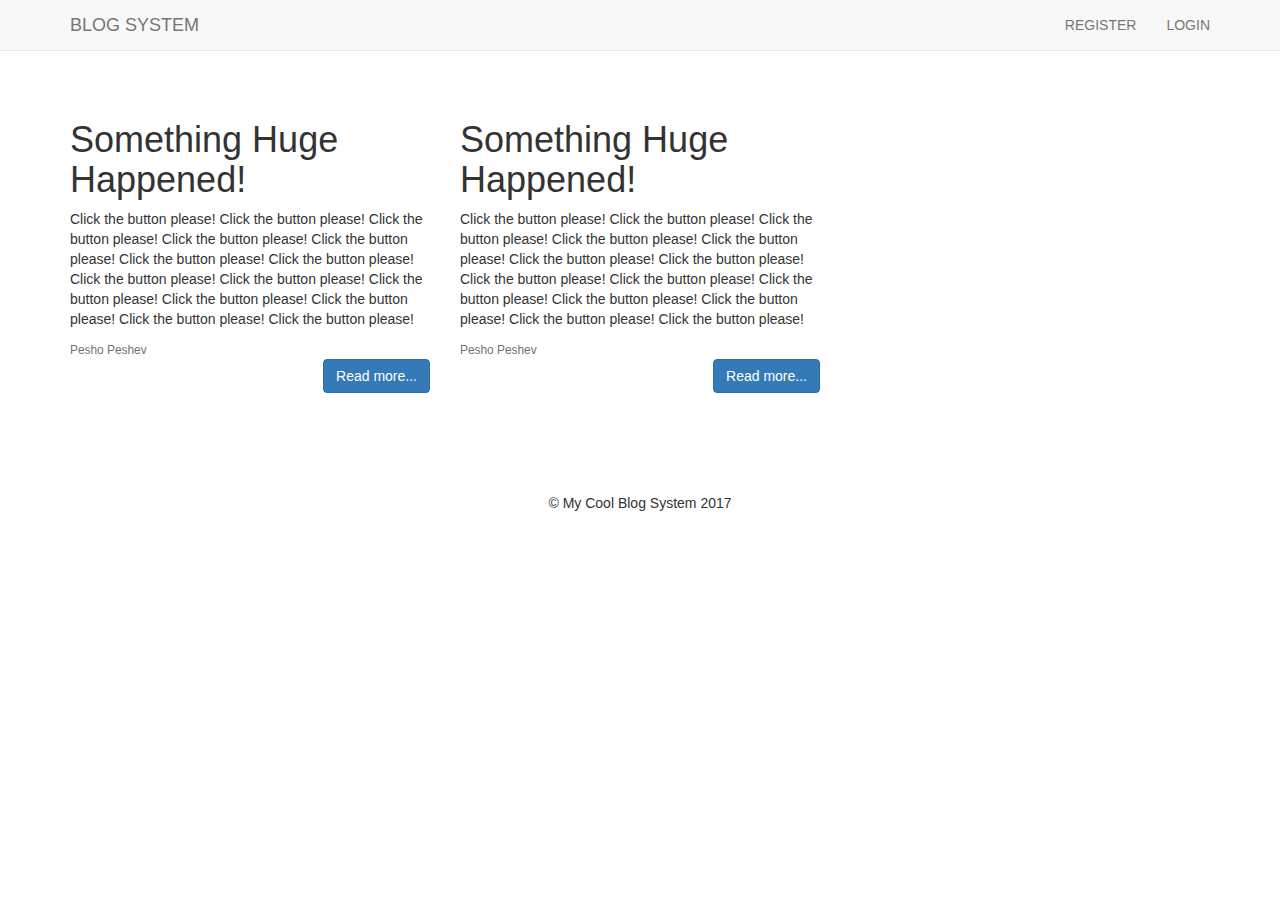
<file: index.html>
<!DOCTYPE html>
<html lang="en">
    <head>
        <title>
            My Cool Blog System
        </title>
        <link rel="stylesheet" href="styles/bootstrap.min.css"/>
        <link rel="stylesheet" href="styles/styles.css"/>
        <script src="scripts/jquery-3.2.1.min.js"></script>
        <script src="scripts/bootstrap.min.js"></script>     
    </head>
    <body>
        <header>
            <div class="navbar navbar-default navbar-fixed-top text-uppercase">
                <div class="container">
                    <div class="navbar-header">
                        <a href="index.html" class="navbar-brand">Blog System</a>
                        <button type="button" class="navbar-toggle" data-toggle="collapse" data-target=" .navbar-collapse">
                            <span class="icon-bar"></span>
                            <span class="icon-bar"></span>
                            <span class="icon-bar"></span>    
                        </button>
                    </div>
                    <div class="navbar-collapse collapse in">
                        <ul class="nav navbar-nav navbar-right">
                            <li><a href="register.html">Register</a></li>
                            <li><a href="login.html">Login</a></li>
                        </ul>
                    </div>
                </div>
            </div>
        </header>
        <main>
            <div class="container body-content">
                <div class="row">
                    <div class="col-md-4">
                        <article>
                            <header>
                                <h1>Something Huge Happened!</h1>
                            </header>
                            <p>
                                Click the button please!
                                Click the button please!
                                Click the button please!
                                Click the button please!
                                Click the button please!
                                Click the button please!
                                Click the button please!
                                Click the button please!
                                Click the button please!
                                Click the button please!
                                Click the button please!
                                Click the button please!
                                Click the button please!
                                Click the button please!
                            </p>
                            <small class="author">Pesho Peshev</small>
                            <footer>
                                <div class="pull-right">
                                    <a href="viewpost.html" class="btn btn-primary">Read more...</a>
                                </div>    
                            </footer>
                        </article>
                    </div>
                    <div class="col-md-4">
                            <article>
                                <header>
                                    <h1>Something Huge Happened!</h1>
                                </header>
                                <p>
                                    Click the button please!
                                    Click the button please!
                                    Click the button please!
                                    Click the button please!
                                    Click the button please!
                                    Click the button please!
                                    Click the button please!
                                    Click the button please!
                                    Click the button please!
                                    Click the button please!
                                    Click the button please!
                                    Click the button please!
                                    Click the button please!
                                    Click the button please!
                                </p>
                                <small class="author">Pesho Peshev</small>
                                <footer>
                                    <div class="pull-right">
                                        <a href="viewpost.html" class="btn btn-primary">Read more...</a>
                                    </div>    
                                </footer>
                            </article>
                        </div>
                </div>
            </div>
        </main>
        <footer class="footer">
            <div class="container text-center">
                <p>&copy; My Cool Blog System 2017</p>
            </div>
        </footer>
    </body>
</html>
</file>
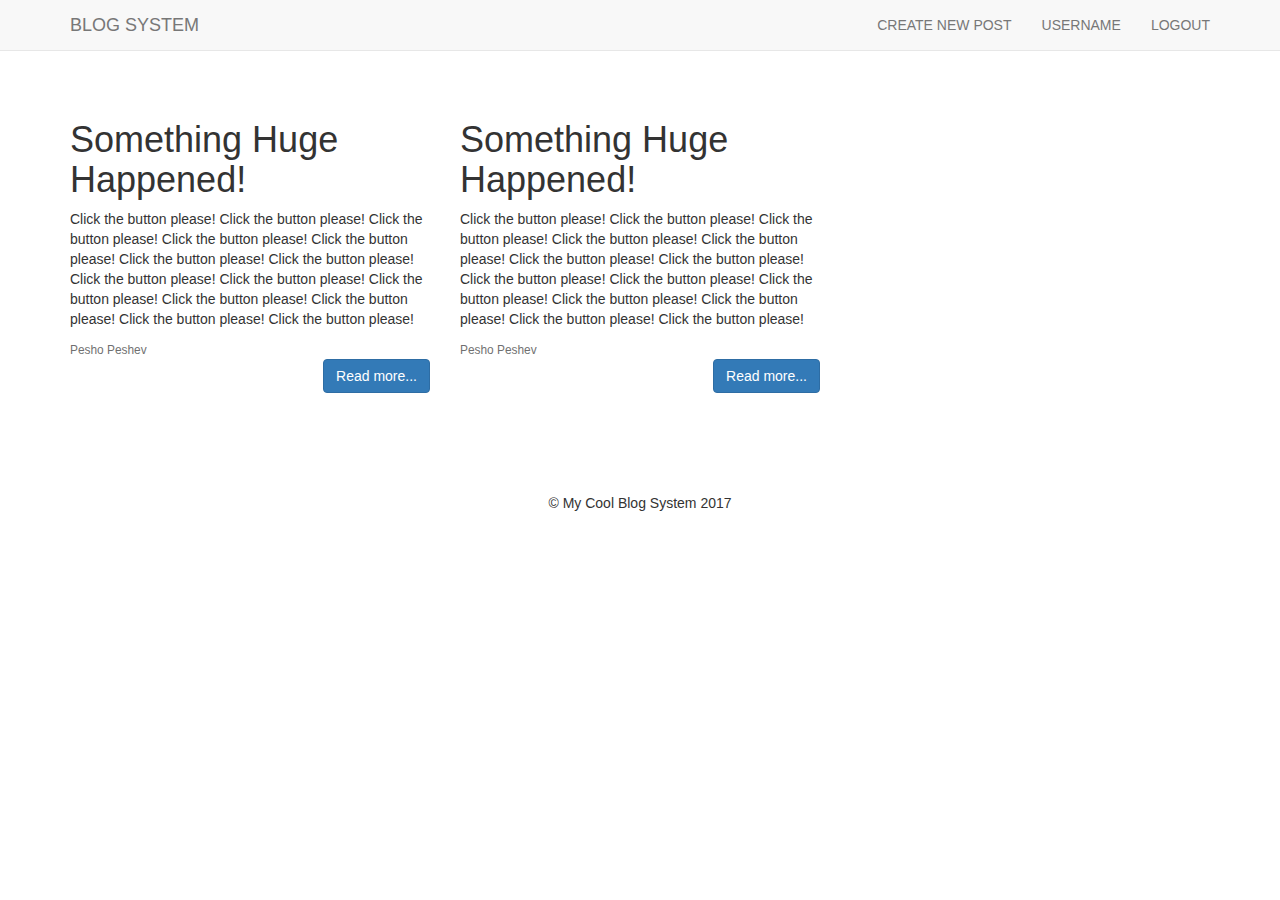
<file: Indexloggedin.html>
<!DOCTYPE html>
<html lang="en">
    <head>
        <title>
            My Cool Blog System
        </title>
        <link rel="stylesheet" href="styles/bootstrap.min.css"/>
        <link rel="stylesheet" href="styles/styles.css"/>
        <script src="scripts/jquery-3.2.1.min.js"></script>
        <script src="scripts/bootstrap.min.js"></script>     
    </head>
    <body>
        <header>
            <div class="navbar navbar-default navbar-fixed-top text-uppercase">
                <div class="container">
                    <div class="navbar-header">
                        <a href="index.html" class="navbar-brand">Blog System</a>
                        <button type="button" class="navbar-toggle" data-toggle="collapse" data-target=" .navbar-collapse">
                            <span class="icon-bar"></span>
                            <span class="icon-bar"></span>
                            <span class="icon-bar"></span>    
                        </button>
                    </div>
                    <div class="navbar-collapse collapse in">
                        <ul class="nav navbar-nav navbar-right">
                            <li><a href="newpost.html">Create new post</a></li>
                            <li><a href="#">username</a></li>
                            <li><a href="index.html">Logout</a></li>
                        </ul>
                    </div>
                </div>
            </div>
        </header>
        <main>
            <div class="container body-content">
                <div class="row">
                    <div class="col-md-4">
                        <article>
                            <header>
                                <h1>Something Huge Happened!</h1>
                            </header>
                            <p>
                                Click the button please!
                                Click the button please!
                                Click the button please!
                                Click the button please!
                                Click the button please!
                                Click the button please!
                                Click the button please!
                                Click the button please!
                                Click the button please!
                                Click the button please!
                                Click the button please!
                                Click the button please!
                                Click the button please!
                                Click the button please!
                            </p>
                            <small class="author">Pesho Peshev</small>
                            <footer>
                                <div class="pull-right">
                                    <a class="btn btn-primary">Read more...</a>
                                </div>    
                            </footer>
                        </article>
                    </div>
                    <div class="col-md-4">
                            <article>
                                <header>
                                    <h1>Something Huge Happened!</h1>
                                </header>
                                <p>
                                    Click the button please!
                                    Click the button please!
                                    Click the button please!
                                    Click the button please!
                                    Click the button please!
                                    Click the button please!
                                    Click the button please!
                                    Click the button please!
                                    Click the button please!
                                    Click the button please!
                                    Click the button please!
                                    Click the button please!
                                    Click the button please!
                                    Click the button please!
                                </p>
                                <small class="author">Pesho Peshev</small>
                                <footer>
                                    <div class="pull-right">
                                        <a class="btn btn-primary">Read more...</a>
                                    </div>    
                                </footer>
                            </article>
                        </div>
                </div>
            </div>
        </main>
        <footer class="footer">
            <div class="container text-center">
                <p>&copy; My Cool Blog System 2017</p>
            </div>
        </footer>
    </body>
</html>
</file>
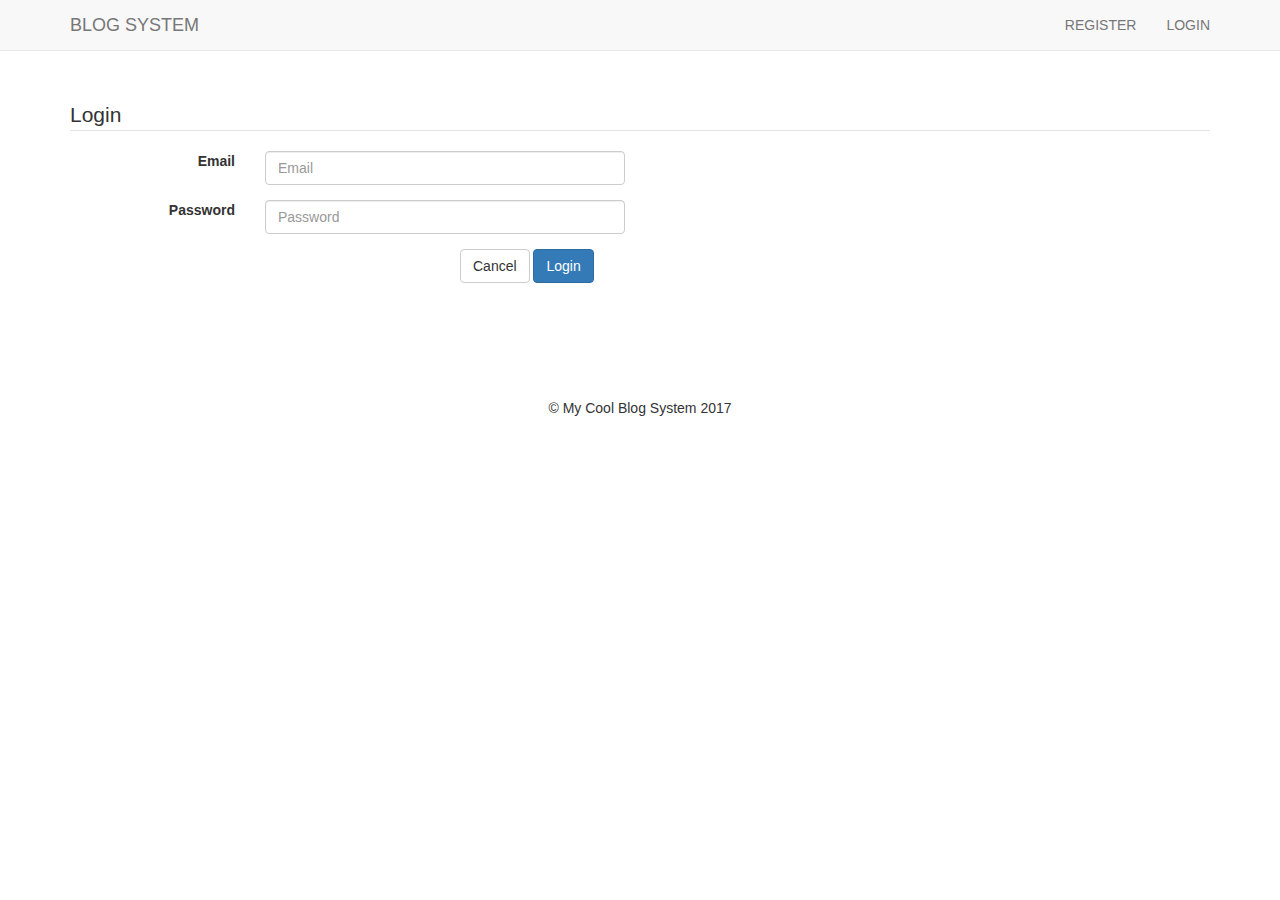
<file: login.html>
<!DOCTYPE html>
<html lang="en">
    <head>
        <title>
            My Cool Blog System
        </title>
        <link rel="stylesheet" href="styles/bootstrap.min.css"/>
        <link rel="stylesheet" href="styles/styles.css"/>
        <script src="scripts/jquery-3.2.1.min.js"></script>
        <script src="scripts/bootstrap.min.js"></script>     
    </head>
    <body>
        <header>
            <div class="navbar navbar-default navbar-fixed-top text-uppercase">
                <div class="container">
                    <div class="navbar-header">
                        <a href="index.html" class="navbar-brand">Blog System</a>
                        <button type="button" class="navbar-toggle" data-toggle="collapse" data-target=" .navbar-collapse">
                            <span class="icon-bar"></span>
                            <span class="icon-bar"></span>
                            <span class="icon-bar"></span>    
                        </button>
                    </div>
                    <div class="navbar-collapse collapse in">
                        <ul class="nav navbar-nav navbar-right">
                            <li><a href="register.html">Register</a></li>
                            <li><a href="#">Login</a></li>
                        </ul>
                    </div>
                </div>
            </div>
        </header>
        <main>
            <div class="container body-content">
                <form class="form-horizontal">
                    <filedset>
                        <legend>
                            Login    
                        </legend> 
                        <div class="form-group">
                            <div class="col-md-2">
                                <label class="pull-right" for="email">Email</label>
                            </div>
                            <div class="col-md-4">
                                <input type="email" id="email" class="form-control" placeholder="Email"/>
                            </div>    
                        </div>
                        <div class="form-group">
                            <div class="col-md-2">
                                <label class="pull-right" for="password">Password</label>
                            </div>
                            <div class="col-md-4">
                                <input type="text" id="password" class="form-control" placeholder="Password"/>
                            </div>    
                        </div>
                        <div class="form-group">
                            <div class="col-md-4 col-md-offset-4">
                                <button type="reset" class="btn btn-default">Cancel</button>
                                <button type="submit" class="btn btn-primary">Login</button>
                            </div>
                        </div>
                    </filedset>    
                </form>    
            </div>    
        </main>
        <footer class="footer">
            <div class="container text-center">
                <p>&copy; My Cool Blog System 2017</p>
            </div>
        </footer>
    </body>
</html>
</file>
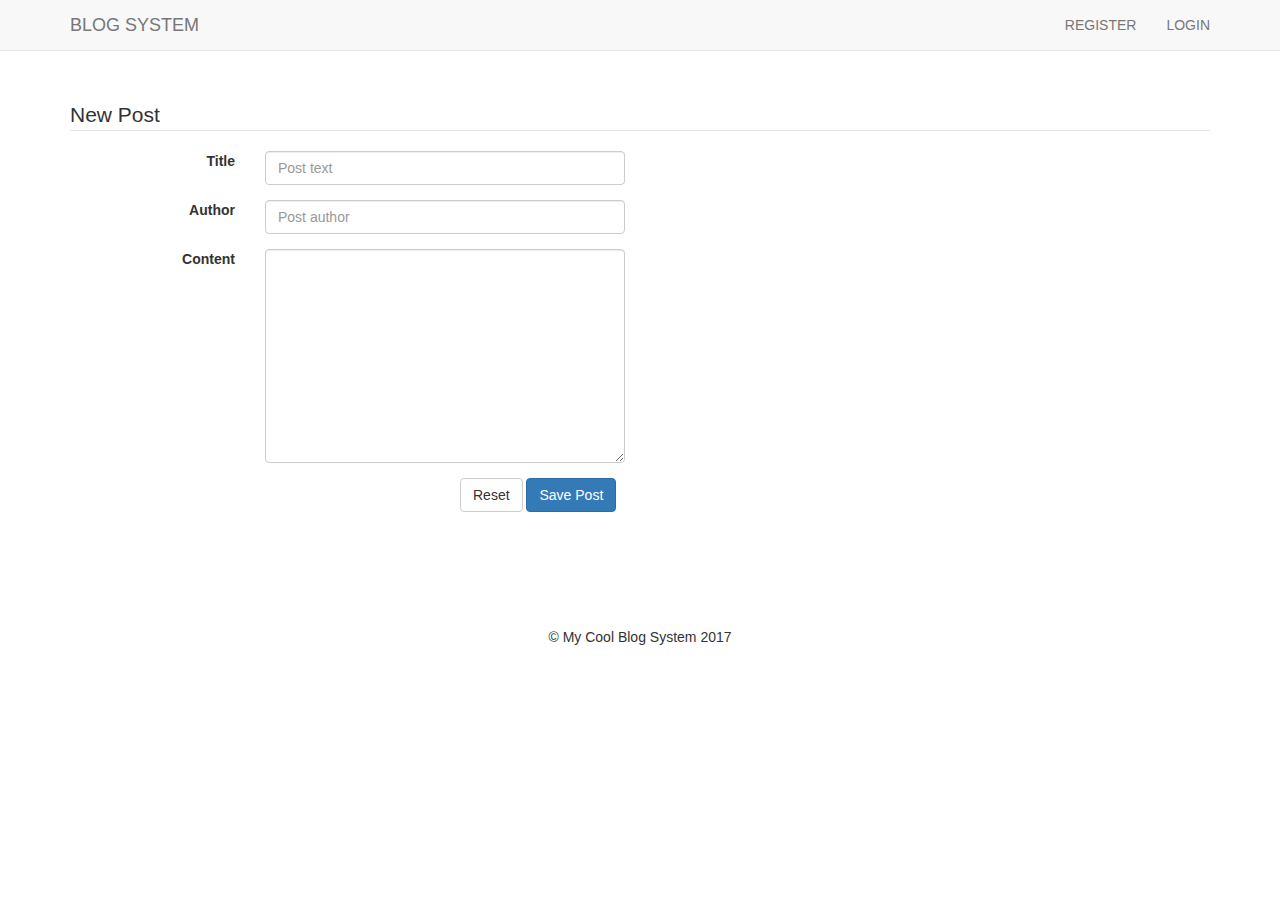
<file: newpost.html>
<!DOCTYPE html>
<html lang="en">
    <head>
        <title>
            My Cool Blog System
        </title>
        <link rel="stylesheet" href="styles/bootstrap.min.css"/>
        <link rel="stylesheet" href="styles/styles.css"/>
        <script src="scripts/jquery-3.2.1.min.js"></script>
        <script src="scripts/bootstrap.min.js"></script>     
    </head>
    <body>
        <header>
            <div class="navbar navbar-default navbar-fixed-top text-uppercase">
                <div class="container">
                    <div class="navbar-header">
                        <a href="index.html" class="navbar-brand">Blog System</a>
                        <button type="button" class="navbar-toggle" data-toggle="collapse" data-target=" .navbar-collapse">
                            <span class="icon-bar"></span>
                            <span class="icon-bar"></span>
                            <span class="icon-bar"></span>    
                        </button>
                    </div>
                    <div class="navbar-collapse collapse in">
                        <ul class="nav navbar-nav navbar-right">
                            <li><a href="register.html">Register</a></li>
                            <li><a href="login.html">Login</a></li>
                        </ul>
                    </div>
                </div>
            </div>
        </header>
        <main>
            <div class="container body-content">
                <form class="form-horizontal">
                    <filedset>
                        <legend>
                            New Post    
                        </legend> 
                        <div class="form-group">
                            <div class="col-md-2">
                                <label class="pull-right" for="title">Title</label>
                            </div>
                            <div class="col-md-4">
                                <input type="text" id="title" class="form-control" placeholder="Post text"/>
                            </div>    
                        </div>
                        <div class="form-group">
                            <div class="col-md-2">
                                <label class="pull-right" for="author">Author</label>
                            </div>
                            <div class="col-md-4">
                                <input type="text" id="author" class="form-control" placeholder="Post author"/>
                            </div>    
                        </div>
                        <div class="form-group">
                            <div class="col-md-2">
                                <label class="pull-right" for="content">Content</label>                                </div>
                            <div class="col-md-4">
                                <textarea class="form-control" rows="10" id="content" placeholder="Content">
                                </textarea>
                            </div>    
                        </div>
                        <div class="form-group">
                            <div class="col-md-4 col-md-offset-4">
                                <button type="reset" class="btn btn-default">Reset</button>
                                <button type="submit" class="btn btn-primary">Save Post</button>
                            </div>
                        </div>
                    </filedset>    
                </form>    
            </div>    
        </main>
        <footer class="footer">
            <div class="container text-center">
                <p>&copy; My Cool Blog System 2017</p>
            </div>
        </footer>
    </body>
</html>
</file>
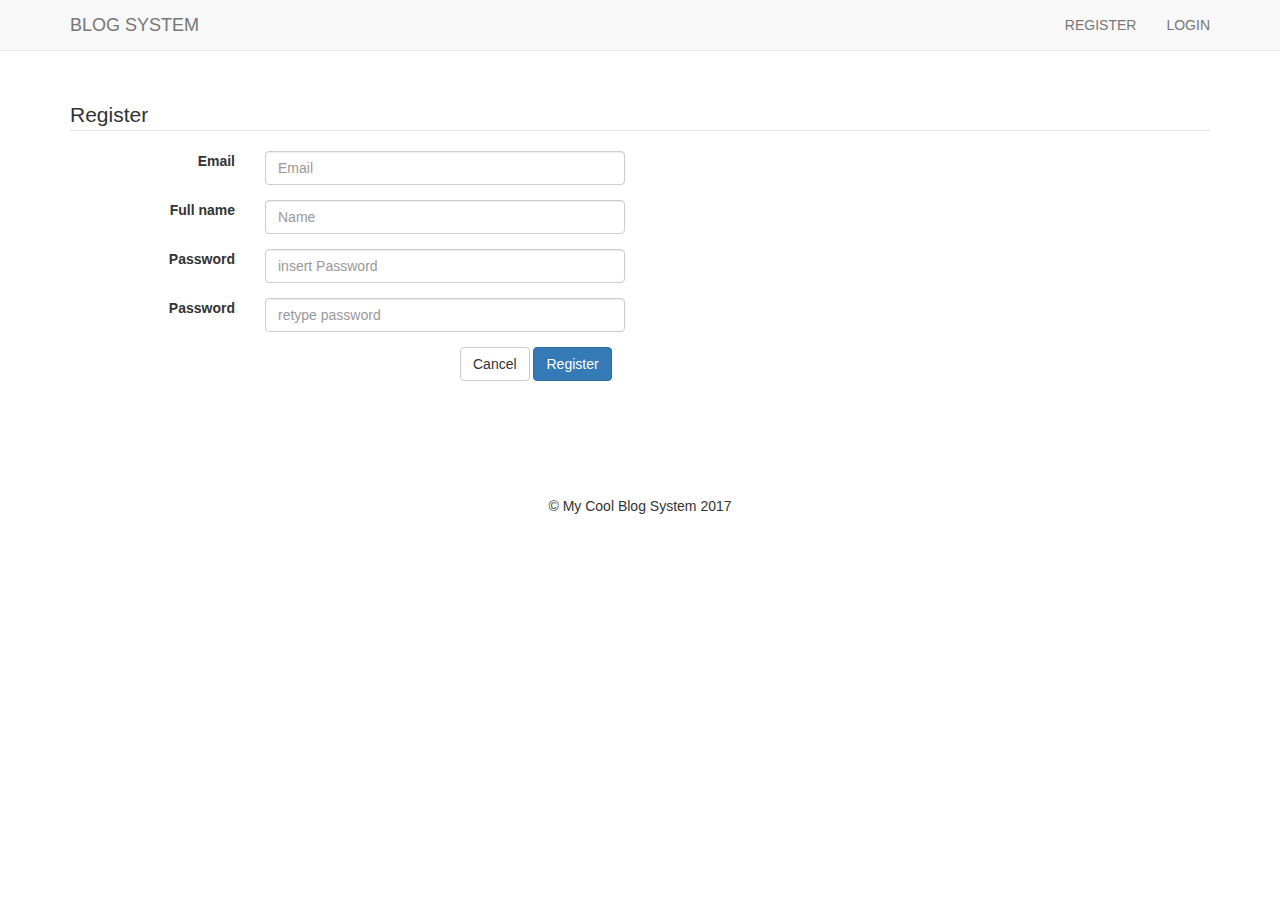
<file: register.html>
<!DOCTYPE html>
<html lang="en">
    <head>
        <title>
            My Cool Blog System
        </title>
        <link rel="stylesheet" href="styles/bootstrap.min.css"/>
        <link rel="stylesheet" href="styles/styles.css"/>
        <script src="scripts/jquery-3.2.1.min.js"></script>
        <script src="scripts/bootstrap.min.js"></script>     
    </head>
    <body>
        <header>
            <div class="navbar navbar-default navbar-fixed-top text-uppercase">
                <div class="container">
                    <div class="navbar-header">
                        <a href="index.html" class="navbar-brand">Blog System</a>
                        <button type="button" class="navbar-toggle" data-toggle="collapse" data-target=" .navbar-collapse">
                            <span class="icon-bar"></span>
                            <span class="icon-bar"></span>
                            <span class="icon-bar"></span>    
                        </button>
                    </div>
                    <div class="navbar-collapse collapse in">
                        <ul class="nav navbar-nav navbar-right">
                            <li><a href="register.html">Register</a></li>
                            <li><a href="login.html">Login</a></li>
                        </ul>
                    </div>
                </div>
            </div>
        </header>
        <main>
            <div class="container body-content">
                <form class="form-horizontal">
                    <filedset>
                        <legend>
                            Register    
                        </legend> 
                        <div class="form-group">
                            <div class="col-md-2">
                                <label class="pull-right" for="email">Email</label>
                            </div>
                            <div class="col-md-4">
                                <input type="email" id="email" class="form-control" placeholder="Email"/>
                            </div>    
                        </div>
                        <div class="form-group">
                            <div class="col-md-2">
                                <label class="pull-right" for="fullname">Full name</label>
                            </div>
                            <div class="col-md-4">
                                <input type="text" id="fullname" class="form-control" placeholder="Name"/>
                            </div>    
                        </div>
                        <div class="form-group">
                            <div class="col-md-2">
                                <label class="pull-right" for="password">Password</label>                                
                            </div>
                            <div class="col-md-4">
                                <input type="password" id="password" class="form-control" placeholder="insert Password" />
                            </div>    
                        </div>
                        <div class="form-group">
                            <div class="col-md-2">
                                <label class="pull-right" for="passwordconf">Password</label>                                
                            </div>
                            <div class="col-md-4">
                                <input type="password" id="passwordconf" class="form-control" placeholder="retype password"/>
                            </div>    
                        </div>
                        <div class="form-group">
                            <div class="col-md-4 col-md-offset-4">
                                <button type="reset" class="btn btn-default">Cancel</button>
                                <button type="submit" class="btn btn-primary">Register</button>
                            </div>
                        </div>
                    </filedset>    
                </form>    
            </div>    
        </main>
        <footer class="footer">
            <div class="container text-center">
                <p>&copy; My Cool Blog System 2017</p>
            </div>
        </footer>
    </body>
</html>
</file>
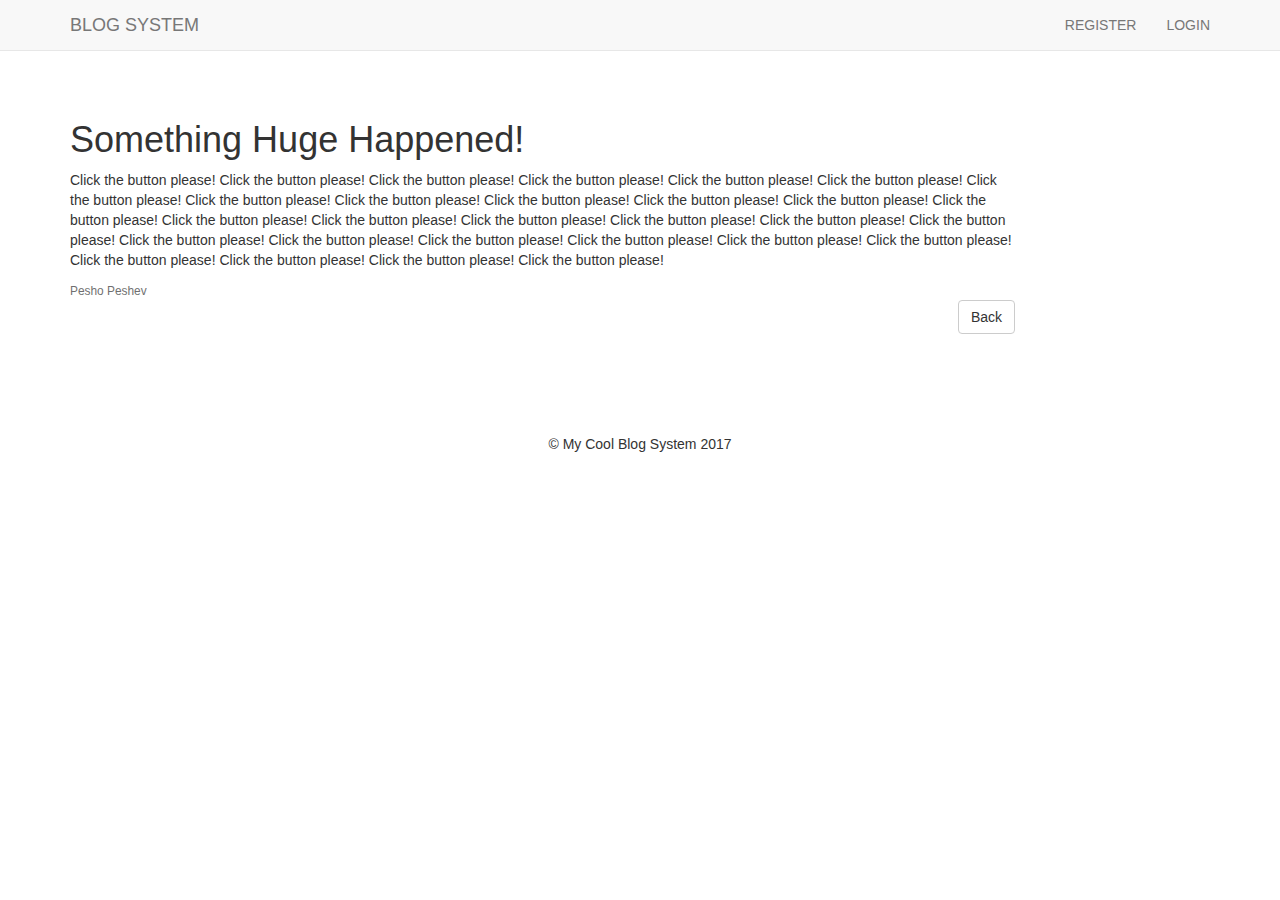
<file: viewpost.html>
<!DOCTYPE html>
<html lang="en">
    <head>
        <title>
            My Cool Blog System
        </title>
        <link rel="stylesheet" href="styles/bootstrap.min.css"/>
        <link rel="stylesheet" href="styles/styles.css"/>
        <script src="scripts/jquery-3.2.1.min.js"></script>
        <script src="scripts/bootstrap.min.js"></script>     
    </head>
    <body>
        <header>
            <div class="navbar navbar-default navbar-fixed-top text-uppercase">
                <div class="container">
                    <div class="navbar-header">
                        <a href="index.html" class="navbar-brand">Blog System</a>
                        <button type="button" class="navbar-toggle" data-toggle="collapse" data-target=" .navbar-collapse">
                            <span class="icon-bar"></span>
                            <span class="icon-bar"></span>
                            <span class="icon-bar"></span>    
                        </button>
                    </div>
                    <div class="navbar-collapse collapse in">
                        <ul class="nav navbar-nav navbar-right">
                            <li><a href="register.html">Register</a></li>
                            <li><a href="#">Login</a></li>
                        </ul>
                    </div>
                </div>
            </div>
        </header>
        <main>
            <div class="container body-content">
                <div class="row">
                    <div class="col-md-10">
                        <article>
                            <header>
                                <h1>Something Huge Happened!</h1>
                            </header>
                            <p>
                                Click the button please!
                                Click the button please!
                                Click the button please!
                                Click the button please!
                                Click the button please!
                                Click the button please!
                                Click the button please!
                                Click the button please!
                                Click the button please!
                                Click the button please!
                                Click the button please!
                                Click the button please!
                                Click the button please!
                                Click the button please!
                                Click the button please!
                                Click the button please!
                                Click the button please!
                                Click the button please!
                                Click the button please!
                                Click the button please!
                                Click the button please!
                                Click the button please!
                                Click the button please!
                                Click the button please!
                                Click the button please!
                                Click the button please!
                                Click the button please!
                                Click the button please!
                                Click the button please!
                            </p>
                            <small class="author">Pesho Peshev</small>
                            <footer>
                                    <div class="pull-right">
                                        <a href="index.html" class="btn btn-default">Back</a>
                                    </div>    
                            </footer>
                        </article>
                    </div>
                </div>
            </div>
        </main>
        <footer class="footer">
            <div class="container text-center">
                <p>&copy; My Cool Blog System 2017</p>
            </div>
        </footer>
    </body>
</html>
</file>
<file: styles/styles.css>
.body-content{
    margin-top: 100px;
}
.author{
    opacity: 0.7;
}
.footer{
    margin-top: 100px;
}
</file>
